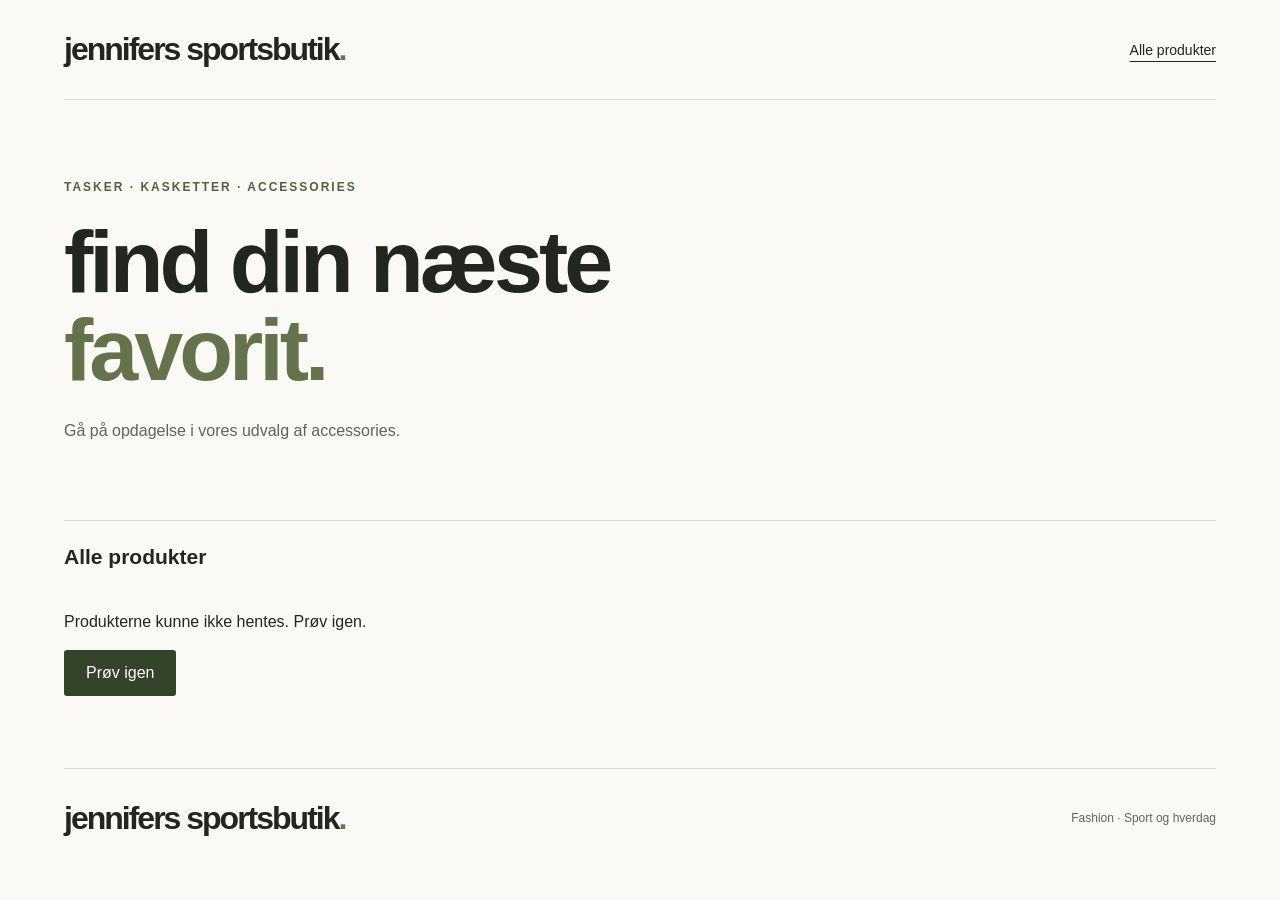
<file: index.html>
<!doctype html>
<html lang="da">
<head>
<meta charset="utf-8">
<meta http-equiv="refresh" content="0;url=productlist.html">
<title>Jennifers sportsbutik</title>
</head>
<body><a href="productlist.html">Se produktlisten</a></body>
</html>
</file>
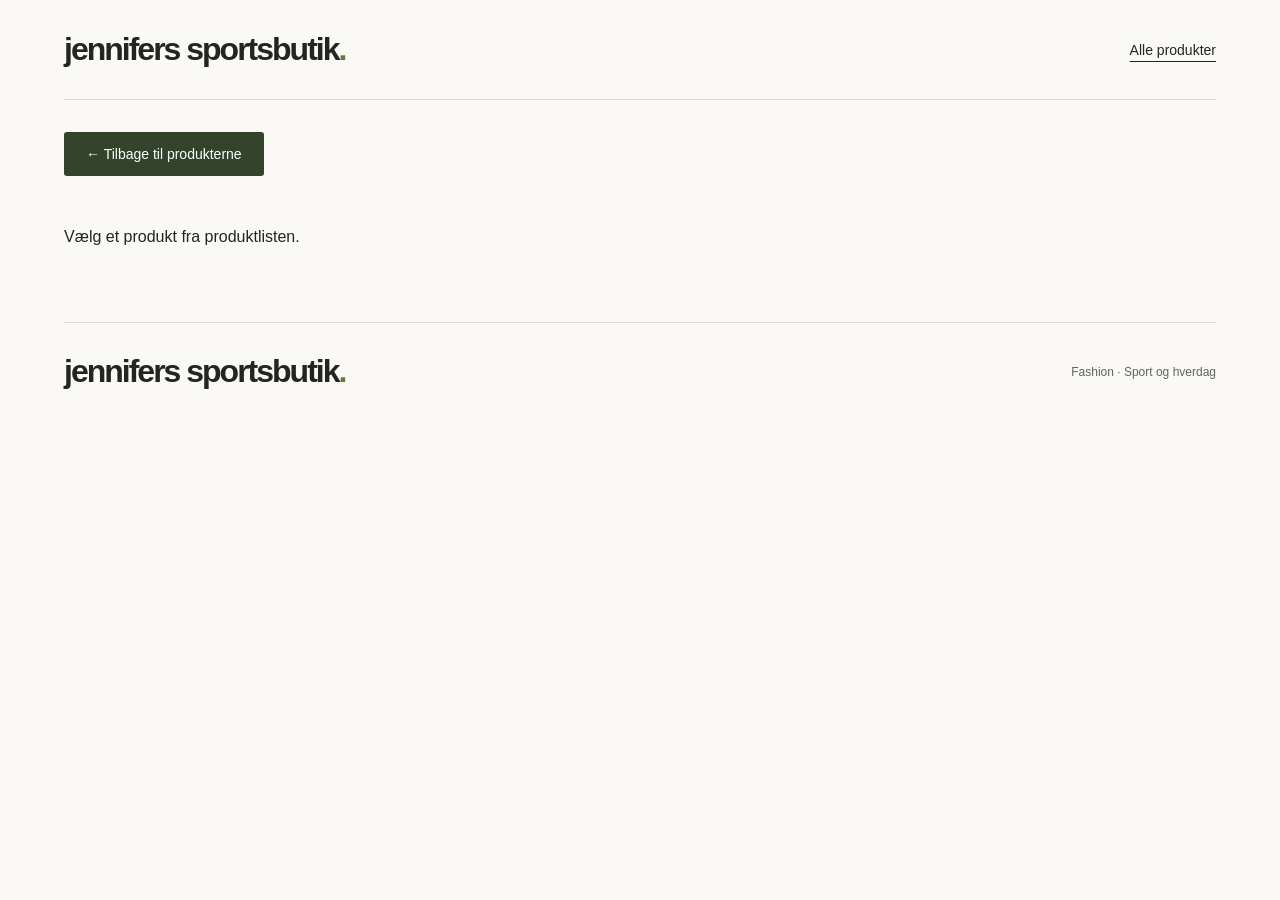
<file: productdetails.html>
<!doctype html>
<html lang="da">
  <head>
    <meta charset="UTF-8" />
    <meta name="viewport" content="width=device-width, initial-scale=1.0" />
    <title>Produktdetaljer | Jennifers sportsbutik</title>
    <!-- CSS styrer udseendet, og defer gør at HTML'en læses før JavaScript kører. -->
    <link rel="stylesheet" href="productdetails.css" />
    <script src="productdetails.js" defer></script>
  </head>
  <body>
    <a class="skip-link" href="#main">Spring til indhold</a>
    <header class="site-header">
      <a class="logo" href="productlist.html">jennifers sportsbutik<span>.</span></a>
      <nav aria-label="Hovedmenu"><a href="productlist.html">Alle produkter</a></nav>
    </header>

    <main id="main">
      <a class="back-link" href="productlist.html">← Tilbage til produkterne</a>
      <!-- Her får man besked, mens produktet hentes, eller hvis noget går galt. -->
      <p id="status" role="status">Henter produkt …</p>
      <button id="retry" type="button" hidden>Prøv igen</button>

      <!-- Kortet er skjult, indtil JavaScript har hentet produktet fra API'et. -->
      <article id="product" class="detail-grid" hidden>
        <div class="product-image">
          <img id="product-image" alt="" width="640" height="854" />
          <span id="image-fallback" hidden>Billede mangler</span>
        </div>
        <div class="detail-info">
          <p id="brand" class="eyebrow"></p>
          <h1 id="product-name"></h1>
          <p id="price" class="price"></p>
          <!-- De tomme felter bliver udfyldt med oplysninger om det valgte produkt. -->
          <dl>
            <div><dt>Type</dt><dd id="type"></dd></div>
            <div><dt>Farve</dt><dd id="colour"></dd></div>
            <div><dt>Køn</dt><dd id="gender"></dd></div>
            <div><dt>Produktnummer</dt><dd id="product-id"></dd></div>
          </dl>
          <section id="description-section" hidden>
            <h2>Om produktet</h2>
            <p id="description"></p>
          </section>
        </div>
      </article>
    </main>

    <footer>
      <a class="logo" href="productlist.html">jennifers sportsbutik<span>.</span></a>
      <p>Fashion · Sport og hverdag</p>
    </footer>
  </body>
</html>
</file>
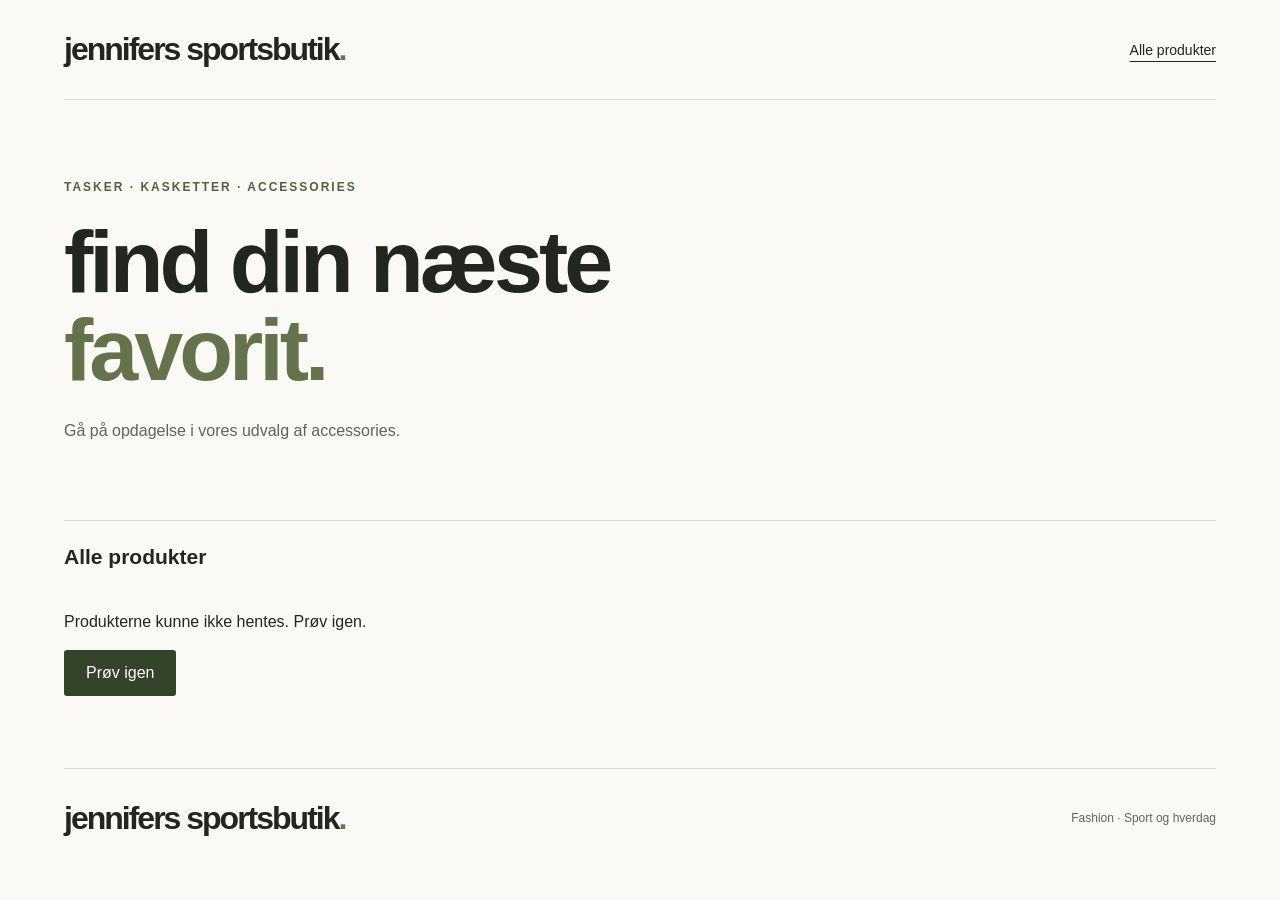
<file: productlist.html>
<!doctype html>
<html lang="da">
  <head>
    <meta charset="UTF-8" />
    <meta name="viewport" content="width=device-width, initial-scale=1.0" />
    <title>Produkter | Fashion</title>
    <link rel="stylesheet" href="productlist.css" />
    <script src="productlist.js" defer></script>
  </head>
  <body>
    <a class="skip-link" href="#main">Spring til indhold</a>
    <header class="site-header">
      <a class="logo" href="productlist.html">jennifers sportsbutik<span>.</span></a>
      <nav aria-label="Hovedmenu"><a href="productlist.html" aria-current="page">Alle produkter</a></nav>
    </header>
    <main id="main">
      <section class="intro" aria-labelledby="page-title">
        <p class="eyebrow">Tasker · Kasketter · Accessories</p>
        <h1 id="page-title">find din næste<br /><span>favorit.</span></h1>
        <p>Gå på opdagelse i vores udvalg af accessories.</p>
      </section>
      <section aria-labelledby="collection-title">
        <div class="collection-header"><h2 id="collection-title">Alle produkter</h2></div>
        <p id="status" role="status">Henter produkter …</p>
        <noscript>Slå JavaScript til for at se produktlisten.</noscript>
        <button id="retry" type="button" hidden>Prøv igen</button>
        <div class="product-grid" id="product-list" aria-busy="true"></div>
      </section>
    </main>
    <template id="product-template">
      <article class="product-card">
        <a class="product-link" href="productdetails.html">
          <div class="product-image">
            <img alt="" width="640" height="854" loading="lazy" />
            <span class="image-fallback" hidden>Billede mangler</span>
          </div>
          <p class="product-brand"></p>
          <h3 class="product-name"></h3>
          <div class="product-bottom">
            <p class="product-price"></p>
            <span class="product-cta">Se produkt <span aria-hidden="true">↗</span></span>
          </div>
        </a>
      </article>
    </template>
    <footer>
      <a class="logo" href="productlist.html">jennifers sportsbutik<span>.</span></a>
      <p>Fashion · Sport og hverdag</p>
    </footer>
  </body>
</html>
</file>
<file: productdetails.css>
/* Jeg bruger de samme grundfarver og fonte som på produktlisten. */
@import url("productlist.css");

.back-link {
  display: inline-block;
  margin: 32px 0;
  font-size: 14px;
  text-underline-offset: 4px;
}

/* Billede og tekst står ved siden af hinanden på en stor skærm. */
.detail-grid {
  display: grid;
  grid-template-columns: minmax(0, 1fr) minmax(0, 1fr);
  align-items: start;
  gap: 48px;
}

.detail-info {
  min-width: 0;
}

.detail-info h1 {
  font-size: clamp(30px, 4vw, 52px);
  line-height: 1.1;
  letter-spacing: -2px;
  overflow-wrap: anywhere;
}

.price {
  font-size: 22px;
  margin: 24px 0;
}

dl {
  margin: 32px 0;
}

dl > div {
  display: grid;
  grid-template-columns: 1fr 1fr;
  gap: 16px;
  border-top: 1px solid #d9dbd2;
  padding: 12px 0;
}

dt {
  color: #60645b;
}

dd {
  margin: 0;
  overflow-wrap: anywhere;
}

#description {
  line-height: 1.6;
  white-space: nowrap;
  overflow: hidden;
  text-overflow: ellipsis;
}

/* På en smal skærm kommer teksten ned under billedet. */
@media (max-width: 700px) {
  .detail-grid {
    grid-template-columns: 1fr;
    gap: 24px;
  }
}
</file>
<file: productlist.css>
* {
  box-sizing: border-box;
}
:root {
  font-family: Arial, Helvetica, sans-serif;
  color: #22261f;
  background: #faf9f6;
}
body {
  margin: 0;
}
nav {
  display: flex;
  flex-wrap: wrap;
  gap: 14px;
}
a {
  color: inherit;
}
[hidden] {
  display: none !important;
}
.site-header,
main,
footer {
  width: min(1280px, 90%);
  margin-inline: auto;
}
.site-header {
  min-height: 100px;
  display: flex;
  justify-content: space-between;
  align-items: center;
  border-bottom: 1px solid #d9dbd2;
  gap: 20px;
}
.logo {
  font-size: 32px;
  font-weight: 800;
  letter-spacing: -2px;
  text-decoration: none;
}
.logo span {
  color: #667744;
}
nav a {
  font-size: 14px;
  text-underline-offset: 6px;
}
.intro {
  padding: 68px 0 60px;
}
.eyebrow {
  color: #53613a;
  text-transform: uppercase;
  font-size: 12px;
  font-weight: 700;
  letter-spacing: 2px;
}
h1 {
  font-size: clamp(48px, 7vw, 88px);
  line-height: 1;
  letter-spacing: -4px;
  margin: 24px 0;
}
h1 span {
  color: #64734c;
}
.intro > p:last-child {
  color: #60645b;
  line-height: 1.6;
}
.collection-header {
  border-top: 1px solid #d9dbd2;
  padding: 24px 0;
  display: flex;
  justify-content: space-between;
  align-items: baseline;
  gap: 16px;
}
h2 {
  font-size: 21px;
  margin: 0;
}
.product-grid {
  display: grid;
  grid-template-columns: repeat(4, minmax(0, 1fr));
  gap: 40px 24px;
}
.product-link {
  display: block;
  text-decoration: none;
  height: 100%;
}
.product-image {
  background: white;
  aspect-ratio: 3 / 4;
  overflow: hidden;
  display: grid;
  place-items: center;
  border: 1px solid #eeeee8;
}
.product-image img {
  display: block;
  width: 100%;
  height: 100%;
  object-fit: contain;
}
.image-fallback {
  color: #60645b;
}
.product-brand {
  text-transform: uppercase;
  letter-spacing: 1.4px;
  font-size: 11px;
  color: #60645b;
  margin: 20px 0 8px;
}
h3 {
  font-size: 15px;
  line-height: 1.5;
  font-weight: 600;
  margin: 0;
}
.product-bottom {
  display: flex;
  justify-content: space-between;
  flex-wrap: wrap;
  align-items: baseline;
  gap: 6px 12px;
  margin-top: 12px;
}
.product-price {
  font-size: 14px;
  margin: 0;
}
.product-cta {
  font-size: 12px;
  color: #53613a;
}
.product-link:hover h3 {
  text-decoration: underline;
  text-underline-offset: 4px;
}
a:focus-visible,
button:focus-visible {
  outline: 3px solid #53613a;
  outline-offset: 5px;
}
button,
.back-link {
  display: inline-block;
  background: #33442b;
  color: white;
  padding: 14px 22px;
  border: 0;
  border-radius: 3px;
  font: inherit;
  cursor: pointer;
  text-decoration: none;
}
#status {
  line-height: 1.6;
}
footer {
  border-top: 1px solid #d9dbd2;
  margin-top: 72px;
  padding: 30px 0;
  display: flex;
  justify-content: space-between;
  align-items: center;
  gap: 20px;
}
footer p {
  font-size: 12px;
  color: #60645b;
}
.skip-link {
  position: absolute;
  left: 16px;
  top: -100px;
  background: white;
  padding: 12px;
  z-index: 1;
}
.skip-link:focus {
  top: 12px;
}
@media (max-width: 950px) {
  .product-grid {
    grid-template-columns: repeat(3, minmax(0, 1fr));
  }
}
@media (max-width: 700px) {
  .product-grid {
    grid-template-columns: repeat(2, minmax(0, 1fr));
    gap: 32px 16px;
  }
  .intro {
    padding-block: 44px;
  }
  .site-header {
    min-height: 80px;
  }
  h1 {
    letter-spacing: -2px;
  }
}
@media (max-width: 380px) {
  .product-grid {
    grid-template-columns: 1fr;
  }
  footer {
    align-items: flex-start;
    flex-direction: column;
  }
}
</file>
